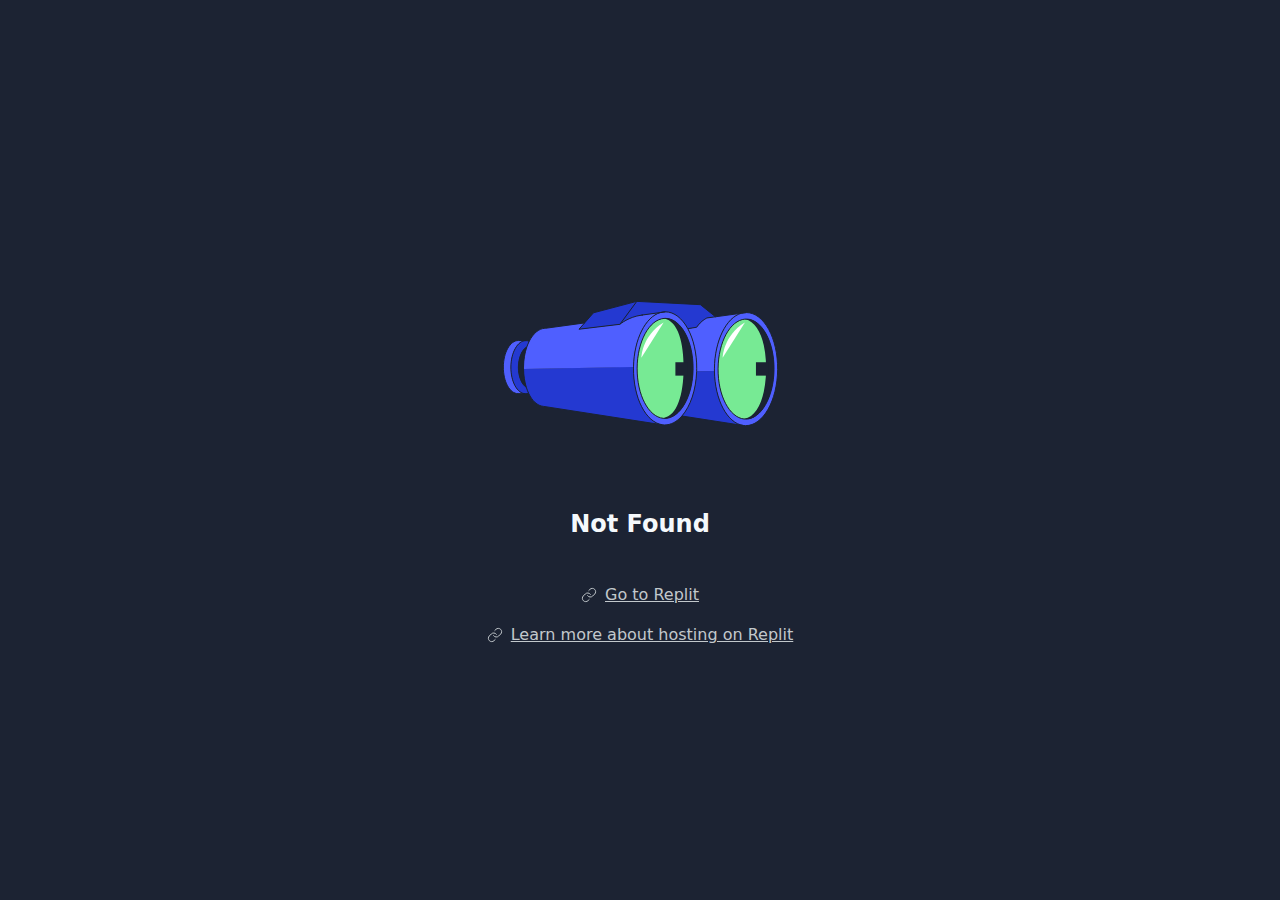
<file: images/arctic-bg01.html>
<!DOCTYPE html>
<html lang="en">
  <head>
    <title>Not Found</title>
    <link rel="stylesheet" href="../css-1?family=IBM+Plex+Sans">
    <style>
      body {
        margin: 0;
        height: 100vh;
        display: flex;
        justify-content: center;
        align-items: center;
        background: #1c2333;
        font-family: "IBM Plex Sans", "sans";
        color: #f5f9fc;
      }

      .title-box {
        font-size: 12px;
        inline-size: max-content;
      }

      .description-box {
        font-size: 10px;
        inline-size: max-content;
      }

      .err-box {
        padding: 1em;
        max-width: 30em;
        width: 100vw;
      }

      .message {
        display: flex;
        flex-direction: column;
        align-items: center;
      }

      @media (max-width: 500px) {
        .message {
          flex-direction: column;
          align-items: center;
        }
      }

      .eval-bot {
        margin: 4em;
      }

      .console {
        background-color: #0e1628;
        color: #fff;
        font-family: "IBM Plex Sans", "sans";
        padding: 1em;
        margin: 1em;
      }

      .footer-item {
        margin: 1em;
        display: flex;
        justify-content: center;
        align-items: center;
      }

      .link-icon {
        margin-right: 8px;
        margin-top: 4px;
      }

      a {
        color: #c2c8cc;
      }
    </style>

    <script>
      var reload_timeout = setTimeout(function () {
        window.location.reload();
      }, 60000);
    </script>
  </head>

  <body>
    <div class="err-box">
      <div class="message">
        <div class="eval-bot">
          <svg width="275" height="125" viewbox="0 0 275 125" fill="none" xmlns="http://www.w3.org/2000/svg">
            <g clip-path="url(#clip0_191_1014)">
              <path d="M243.473 11.5489C260.931 11.7023 274.891 37.1377 274.654 68.3731C274.416 99.6011 260.069 124.788 242.61 124.635C241.802 124.627 240.994 124.569 240.199 124.452C224.289 122.158 211.837 98.783 211.437 70.002C211.43 69.2716 211.423 68.5484 211.43 67.8179C211.647 39.7163 223.284 16.5016 238.331 12.2502L243.473 11.5489V11.5489ZM271.006 68.3365C271.216 40.7097 258.866 18.2036 243.419 18.0648C242.93 18.0648 242.44 18.0794 241.958 18.1232C227.183 19.3505 215.281 41.0969 215.078 67.8471C214.874 94.59 226.436 116.541 241.191 118.038C241.68 118.09 242.169 118.112 242.665 118.119C258.105 118.258 270.802 95.9634 271.006 68.3365V68.3365Z" fill="#4F5FFF"></path>
              <path d="M243.419 18.0648C258.866 18.2036 271.216 40.7097 271.006 68.3365C270.802 95.9634 258.105 118.258 242.665 118.119C242.169 118.112 241.68 118.09 241.191 118.039L241.211 117.849C255.334 115.409 262.738 94.2029 262.935 68.3C263.132 42.3971 256.054 20.994 241.972 18.3132L241.958 18.1232C242.44 18.0794 242.93 18.0575 243.419 18.0648V18.0648Z" fill="#1B2332"></path>
              <path d="M241.972 18.3132C256.054 20.994 263.295 42.3972 263.098 68.3C262.901 94.2029 255.334 115.409 241.211 117.849L241.191 118.039C226.436 116.541 214.874 94.5901 215.078 67.8471C215.281 41.0969 227.183 19.3505 241.958 18.1232L241.972 18.3132V18.3132Z" fill="#77EA94"></path>
              <path d="M240.199 124.452V124.503L178.925 115C187.287 105.452 193.02 89.1188 193.659 70.3454H193.727L211.308 70.0021H211.437C211.837 98.783 224.289 122.158 240.199 124.452V124.452Z" fill="#2439D1"></path>
              <path d="M212.483 15.793L238.331 12.2502C223.284 16.5016 211.647 39.7163 211.43 67.8179C211.43 68.5484 211.43 69.2716 211.437 70.002H211.307L193.727 70.3454H193.659C193.686 69.4542 193.706 68.5557 193.713 67.6572C193.829 52.1345 190.439 38.0435 184.855 27.7802L185.072 27.6414L193.584 26.2608C198.55 19.2993 203.59 17.2321 203.59 17.2321L203.57 17.0129L212.483 15.793V15.793Z" fill="#4F5FFF"></path>
              <path d="M212.483 15.793L203.57 17.0129L203.59 17.2321C203.59 17.2321 198.55 19.2993 193.584 26.2608L185.072 27.6414L184.855 27.7802C179.203 17.3928 171.309 10.9207 162.533 10.8403C160.78 10.8257 159.061 11.0668 157.384 11.5489L138.329 14.1567V14.1786C125.714 15.888 117.209 23.0613 116.937 23.2951L133.791 0.372545L197.402 3.65971L212.483 15.793V15.793Z" fill="#2439D1"></path>
              <path d="M184.855 27.7802C190.439 38.0435 193.829 52.1345 193.713 67.6572C193.713 68.5557 193.686 69.4542 193.659 70.3454C193.02 89.1188 187.287 105.452 178.925 115C173.932 120.697 168.008 123.985 161.67 123.926C160.862 123.926 160.053 123.86 159.258 123.744C142.941 121.399 130.265 96.8838 130.49 67.1093C130.49 66.7003 130.496 66.2912 130.51 65.8821C131.047 38.3357 142.554 15.7419 157.384 11.5489L162.533 10.8403C171.309 10.9207 179.203 17.3928 184.855 27.7802V27.7802ZM190.065 67.628C190.276 40.0012 177.926 17.495 162.478 17.3562C161.989 17.3489 161.493 17.3709 161.011 17.4147C146.236 18.6419 134.334 40.3956 134.137 67.1386C133.934 93.8815 145.496 115.825 160.25 117.323C160.739 117.381 161.228 117.403 161.724 117.41C177.165 117.549 189.862 95.2548 190.065 67.628V67.628Z" fill="#4F5FFF"></path>
              <path d="M162.478 17.3562C177.926 17.495 190.276 40.0012 190.065 67.628C189.862 95.2548 177.165 117.549 161.724 117.41C161.228 117.41 160.739 117.381 160.25 117.323L160.271 117.14C174.394 114.7 180.263 93.4943 180.46 67.5915C180.657 41.6886 175.114 20.2855 161.025 17.6046L161.011 17.4147C161.493 17.3709 161.989 17.3489 162.478 17.3562V17.3562Z" fill="#1B2332"></path>
              <path d="M161.025 17.6046C175.114 20.2855 180.813 41.6886 180.616 67.5915C180.419 93.4943 174.394 114.7 160.271 117.14L160.25 117.323C145.496 115.825 133.934 93.8815 134.137 67.1386C134.334 40.3956 146.236 18.6419 161.011 17.4147L161.025 17.6046V17.6046Z" fill="#77EA94"></path>
              <path d="M159.258 123.744V123.787L41.0306 105.452L40.4328 105.379C34.3665 104.824 29.1426 99.8276 25.5762 92.1868C24.7135 90.346 23.9526 88.3517 23.2937 86.226C21.6226 80.8278 20.6376 74.5968 20.5357 67.9421H20.624L129.953 65.8748H130.51C130.496 66.2912 130.489 66.7003 130.489 67.1093C130.265 96.8838 142.941 121.399 159.258 123.744V123.744Z" fill="#2439D1"></path>
              <path d="M138.329 14.1786V14.1567L157.384 11.5489C142.554 15.7419 131.047 38.3357 130.51 65.8821H129.953L20.624 67.9421H20.5357C20.5221 67.3504 20.5153 66.7514 20.5221 66.1451C20.5764 58.7892 21.7652 51.9226 23.7896 46.0715C24.4961 44.0042 25.3112 42.0684 26.2147 40.2788C30.1072 32.5722 35.6776 27.6268 41.8593 27.2762L42.6609 27.2616L81.572 21.9364L76.0221 28.2258L116.93 23.3024H116.937C117.209 23.0613 125.714 15.888 138.329 14.1786V14.1786Z" fill="#4F5FFF"></path>
              <path d="M81.572 21.9364L90.5186 11.79L133.791 0.372545L116.937 23.2951H116.93L76.022 28.2258L81.572 21.9364Z" fill="#2439D1"></path>
              <path d="M25.5762 92.1868H25.5626C24.5776 92.552 23.5654 92.7346 22.5261 92.72C14.3267 92.647 7.77135 80.7036 7.88004 66.0282C7.99552 51.404 14.6868 39.5994 22.8589 39.5994H22.9336C24.0613 39.614 25.1618 39.8478 26.2147 40.2788C25.3112 42.0684 24.4961 44.0042 23.7896 46.0715L23.6333 46.0057C18.9053 48.8035 15.4612 56.7292 15.3865 66.094C15.3185 75.393 18.5928 83.3187 23.2122 86.2553L23.2937 86.226C23.9526 88.3517 24.7134 90.3459 25.5762 92.1868Z" fill="#2439D1"></path>
              <path d="M23.6333 46.0057L23.7896 46.0715C21.7652 51.9226 20.5764 58.7892 20.5221 66.1451C20.5153 66.7514 20.5221 67.3504 20.5357 67.9421C20.6376 74.5968 21.6226 80.8278 23.2937 86.226L23.2122 86.2553C18.5928 83.3187 15.3185 75.393 15.3865 66.094C15.4612 56.7292 18.9053 48.8035 23.6333 46.0057V46.0057Z" fill="#1B2332"></path>
              <path d="M15.3865 39.5337L22.8589 39.5994C14.6868 39.5994 7.99552 51.404 7.88004 66.0282C7.77135 80.7036 14.3267 92.647 22.5261 92.72L14.9857 92.6543C6.78634 92.5812 0.224168 80.6379 0.339651 65.9625C0.448341 51.2944 7.18714 39.4606 15.3865 39.5337V39.5337Z" fill="#4F5FFF"></path>
              <path d="M184.855 27.7802C190.439 38.0435 193.829 52.1345 193.713 67.6572C193.713 68.5557 193.686 69.4542 193.659 70.3454C193.02 89.1187 187.287 105.452 178.925 115C173.932 120.697 168.008 123.985 161.67 123.926C160.862 123.926 160.053 123.86 159.258 123.744C142.941 121.399 130.265 96.8838 130.49 67.1093C130.49 66.7003 130.496 66.2912 130.51 65.8821C131.047 38.3357 142.554 15.7419 157.384 11.5489C159.061 11.0668 160.78 10.8257 162.533 10.8403C171.309 10.9207 179.203 17.3928 184.855 27.7802V27.7802Z" stroke="#1B2332" stroke-miterlimit="10"></path>
              <path d="M81.6604 21.9218L81.5721 21.9364L42.6609 27.2616L41.8593 27.2762C35.6776 27.6268 30.1072 32.5722 26.2147 40.2788C25.3112 42.0684 24.4961 44.0042 23.7896 46.0715C21.7652 51.9226 20.5764 58.7892 20.5221 66.1451C20.5153 66.7514 20.5221 67.3504 20.5357 67.9421C20.6376 74.5968 21.6226 80.8278 23.2937 86.226C23.9526 88.3517 24.7134 90.346 25.5762 92.1868C29.1426 99.8276 34.3665 104.824 40.4328 105.379L41.0306 105.452L159.252 123.787L159.435 123.817" stroke="#1B2332" stroke-miterlimit="10"></path>
              <path d="M162.533 10.8403L157.384 11.5489L138.329 14.1567" stroke="#1B2332" stroke-miterlimit="10"></path>
              <path d="M161.011 17.4147C161.493 17.3709 161.989 17.3489 162.478 17.3562C177.926 17.495 190.276 40.0012 190.065 67.628C189.862 95.2548 177.165 117.549 161.724 117.41C161.228 117.41 160.739 117.381 160.25 117.323C145.496 115.825 133.934 93.8815 134.137 67.1386C134.334 40.3956 146.236 18.6419 161.011 17.4147V17.4147Z" stroke="#1B2332" stroke-miterlimit="10"></path>
              <path d="M23.2122 86.2553C18.5928 83.3187 15.3185 75.393 15.3865 66.094C15.4612 56.7292 18.9053 48.8035 23.6334 46.0057" stroke="#1B2332" stroke-miterlimit="10"></path>
              <path d="M243.473 11.5489C260.931 11.7023 274.891 37.1377 274.654 68.3731C274.416 99.6012 260.069 124.788 242.61 124.635C241.802 124.627 240.994 124.569 240.199 124.452C224.289 122.158 211.837 98.783 211.437 70.002C211.43 69.2716 211.423 68.5484 211.43 67.8179C211.647 39.7163 223.284 16.5016 238.331 12.2502C240.009 11.7754 241.727 11.5343 243.473 11.5489V11.5489Z" stroke="#1B2332" stroke-miterlimit="10"></path>
              <path d="M178.925 115L240.192 124.503L240.382 124.532" stroke="#1B2332" stroke-miterlimit="10"></path>
              <path d="M243.473 11.5489L238.331 12.2502L212.483 15.793L203.57 17.0129" stroke="#1B2332" stroke-miterlimit="10"></path>
              <path d="M241.958 18.1232C242.44 18.0794 242.93 18.0575 243.419 18.0648C258.866 18.2036 271.216 40.7097 271.006 68.3365C270.802 95.9634 258.105 118.258 242.665 118.119C242.169 118.112 241.68 118.09 241.191 118.039C226.436 116.541 214.874 94.5901 215.078 67.8471C215.281 41.0969 227.183 19.3505 241.958 18.1232V18.1232Z" stroke="#1B2332" stroke-miterlimit="10"></path>
              <path d="M116.937 23.2951L133.791 0.372545L197.402 3.65971L212.483 15.793L212.782 16.0341" stroke="#1B2332" stroke-miterlimit="10"></path>
              <path d="M133.791 0.372545L90.5186 11.79L81.572 21.9364L76.022 28.2258L116.93 23.3024H116.937C117.209 23.0613 125.714 15.888 138.329 14.1786C138.872 14.1056 139.429 14.0399 139.993 13.9887" stroke="#1B2332" stroke-miterlimit="10"></path>
              <path d="M203.59 17.2321C203.59 17.2321 198.55 19.2993 193.584 26.2608L185.072 27.6414" stroke="#1B2332" stroke-miterlimit="10"></path>
              <path d="M22.9337 39.5994C24.0613 39.614 25.1618 39.8478 26.2147 40.2787C26.2215 40.2787 26.2215 40.2787 26.2283 40.2787" stroke="#1B2332" stroke-miterlimit="10"></path>
              <path d="M25.5626 92.1941C24.5776 92.552 23.5654 92.7346 22.5261 92.72C14.3267 92.647 7.77135 80.7036 7.88004 66.0282C7.99552 51.404 14.6868 39.5994 22.8589 39.5994" stroke="#1B2332" stroke-miterlimit="10"></path>
              <path d="M22.9336 39.5994H22.8589L15.3865 39.5337C7.18714 39.4606 0.448341 51.2944 0.339651 65.9625C0.224168 80.6379 6.78634 92.5812 14.9857 92.6543L22.5261 92.72" stroke="#1B2332" stroke-miterlimit="10"></path>
              <path d="M138.342 56.8534C138.342 56.8534 138.58 34.9389 160.637 21.5346L138.342 56.8534Z" fill="white"></path>
              <path d="M219.622 56.8534C219.622 56.8534 219.86 34.9389 241.917 21.5346L219.622 56.8534Z" fill="white"></path>
              <path d="M265.415 61.2363H252.949V74.6406H265.415V61.2363Z" fill="#1B2332"></path>
              <path d="M184.855 61.2363H172.39V74.6406H184.855V61.2363Z" fill="#1B2332"></path>
            </g>
            <defs>
              <clippath id="clip0_191_1014">
                <rect width="275" height="125" fill="white"></rect>
              </clippath>
            </defs>
          </svg>
        </div>
        <div class="title-box">
          <h1>Not Found</h1>
        </div>
        <div class="description-box">
          <h2></h2>
        </div>
      </div>
      
      <div>
        <div class="footer-item">
          <div class="link-icon">
            <svg width="16" height="16" viewbox="0 0 16 16" fill="none" xmlns="http://www.w3.org/2000/svg">
              <path d="M6.66668 8.66666C6.95298 9.04942 7.31825 9.36612 7.73771 9.59529C8.15717 9.82446 8.62102 9.96074 9.09778 9.99489C9.57454 10.029 10.0531 9.96024 10.5009 9.79319C10.9487 9.62613 11.3554 9.36471 11.6933 9.02666L13.6933 7.02666C14.3005 6.39799 14.6365 5.55598 14.6289 4.68199C14.6213 3.808 14.2708 2.97196 13.6527 2.35394C13.0347 1.73591 12.1987 1.38535 11.3247 1.37775C10.4507 1.37016 9.60869 1.70614 8.98001 2.31333L7.83334 3.45333M9.33334 7.33333C9.04704 6.95058 8.68177 6.63388 8.26231 6.4047C7.84285 6.17553 7.37901 6.03925 6.90224 6.00511C6.42548 5.97096 5.94695 6.03975 5.49911 6.20681C5.05128 6.37387 4.6446 6.63528 4.30668 6.97333L2.30668 8.97333C1.69948 9.602 1.3635 10.444 1.3711 11.318C1.37869 12.192 1.72926 13.028 2.34728 13.6461C2.96531 14.2641 3.80135 14.6147 4.67534 14.6222C5.54933 14.6298 6.39134 14.2939 7.02001 13.6867L8.16001 12.5467" stroke="#C2C8CC" stroke-linecap="round" stroke-linejoin="round"></path>
            </svg>
          </div>
          <div class="repl-links">
            <a href="https://replit.com">Go to Replit</a>
          </div>
        </div>

        <div class="footer-item">
          <div class="link-icon">
            <svg width="16" height="16" viewbox="0 0 16 16" fill="none" xmlns="http://www.w3.org/2000/svg">
              <path d="M6.66668 8.66666C6.95298 9.04942 7.31825 9.36612 7.73771 9.59529C8.15717 9.82446 8.62102 9.96074 9.09778 9.99489C9.57454 10.029 10.0531 9.96024 10.5009 9.79319C10.9487 9.62613 11.3554 9.36471 11.6933 9.02666L13.6933 7.02666C14.3005 6.39799 14.6365 5.55598 14.6289 4.68199C14.6213 3.808 14.2708 2.97196 13.6527 2.35394C13.0347 1.73591 12.1987 1.38535 11.3247 1.37775C10.4507 1.37016 9.60869 1.70614 8.98001 2.31333L7.83334 3.45333M9.33334 7.33333C9.04704 6.95058 8.68177 6.63388 8.26231 6.4047C7.84285 6.17553 7.37901 6.03925 6.90224 6.00511C6.42548 5.97096 5.94695 6.03975 5.49911 6.20681C5.05128 6.37387 4.6446 6.63528 4.30668 6.97333L2.30668 8.97333C1.69948 9.602 1.3635 10.444 1.3711 11.318C1.37869 12.192 1.72926 13.028 2.34728 13.6461C2.96531 14.2641 3.80135 14.6147 4.67534 14.6222C5.54933 14.6298 6.39134 14.2939 7.02001 13.6867L8.16001 12.5467" stroke="#C2C8CC" stroke-linecap="round" stroke-linejoin="round"></path>
            </svg>
          </div>
          <div class="repl-links">
            <a href="https://replit.com/site/hosting">Learn more about hosting on Replit</a>
          </div>
        </div>
      </div>
    </div>
  </body>
</html>
</file>
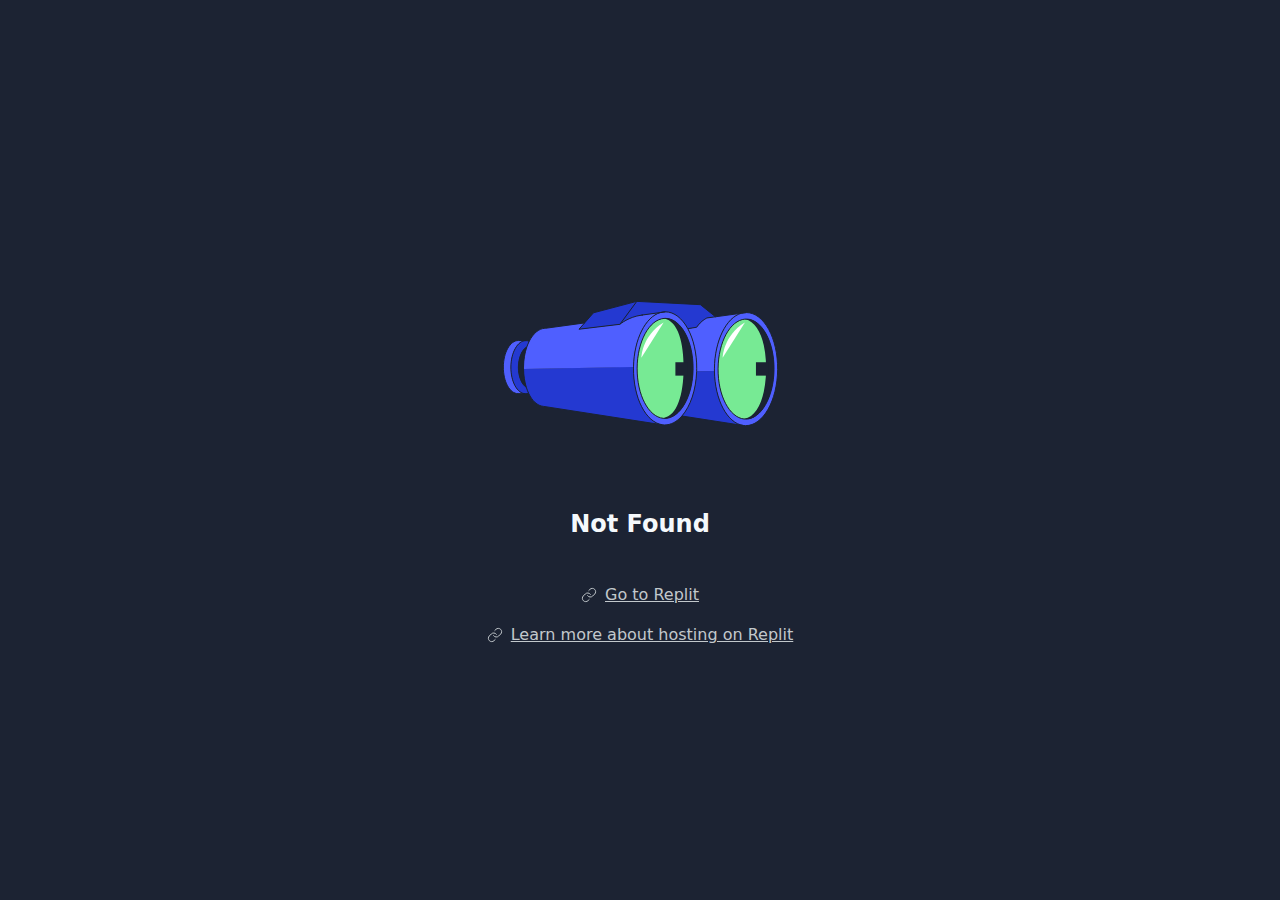
<file: ajax.aspnetcdn.com/ajax/modernizr/modernizr-2.7.2.html>
<!DOCTYPE html>
<html lang="en">
  <head>
    <title>Not Found</title>
    <link rel="stylesheet" href="../../../css-1?family=IBM+Plex+Sans">
    <style>
      body {
        margin: 0;
        height: 100vh;
        display: flex;
        justify-content: center;
        align-items: center;
        background: #1c2333;
        font-family: "IBM Plex Sans", "sans";
        color: #f5f9fc;
      }

      .title-box {
        font-size: 12px;
        inline-size: max-content;
      }

      .description-box {
        font-size: 10px;
        inline-size: max-content;
      }

      .err-box {
        padding: 1em;
        max-width: 30em;
        width: 100vw;
      }

      .message {
        display: flex;
        flex-direction: column;
        align-items: center;
      }

      @media (max-width: 500px) {
        .message {
          flex-direction: column;
          align-items: center;
        }
      }

      .eval-bot {
        margin: 4em;
      }

      .console {
        background-color: #0e1628;
        color: #fff;
        font-family: "IBM Plex Sans", "sans";
        padding: 1em;
        margin: 1em;
      }

      .footer-item {
        margin: 1em;
        display: flex;
        justify-content: center;
        align-items: center;
      }

      .link-icon {
        margin-right: 8px;
        margin-top: 4px;
      }

      a {
        color: #c2c8cc;
      }
    </style>

    <script>
      var reload_timeout = setTimeout(function () {
        window.location.reload();
      }, 60000);
    </script>
  </head>

  <body>
    <div class="err-box">
      <div class="message">
        <div class="eval-bot">
          <svg width="275" height="125" viewbox="0 0 275 125" fill="none" xmlns="http://www.w3.org/2000/svg">
            <g clip-path="url(#clip0_191_1014)">
              <path d="M243.473 11.5489C260.931 11.7023 274.891 37.1377 274.654 68.3731C274.416 99.6011 260.069 124.788 242.61 124.635C241.802 124.627 240.994 124.569 240.199 124.452C224.289 122.158 211.837 98.783 211.437 70.002C211.43 69.2716 211.423 68.5484 211.43 67.8179C211.647 39.7163 223.284 16.5016 238.331 12.2502L243.473 11.5489V11.5489ZM271.006 68.3365C271.216 40.7097 258.866 18.2036 243.419 18.0648C242.93 18.0648 242.44 18.0794 241.958 18.1232C227.183 19.3505 215.281 41.0969 215.078 67.8471C214.874 94.59 226.436 116.541 241.191 118.038C241.68 118.09 242.169 118.112 242.665 118.119C258.105 118.258 270.802 95.9634 271.006 68.3365V68.3365Z" fill="#4F5FFF"></path>
              <path d="M243.419 18.0648C258.866 18.2036 271.216 40.7097 271.006 68.3365C270.802 95.9634 258.105 118.258 242.665 118.119C242.169 118.112 241.68 118.09 241.191 118.039L241.211 117.849C255.334 115.409 262.738 94.2029 262.935 68.3C263.132 42.3971 256.054 20.994 241.972 18.3132L241.958 18.1232C242.44 18.0794 242.93 18.0575 243.419 18.0648V18.0648Z" fill="#1B2332"></path>
              <path d="M241.972 18.3132C256.054 20.994 263.295 42.3972 263.098 68.3C262.901 94.2029 255.334 115.409 241.211 117.849L241.191 118.039C226.436 116.541 214.874 94.5901 215.078 67.8471C215.281 41.0969 227.183 19.3505 241.958 18.1232L241.972 18.3132V18.3132Z" fill="#77EA94"></path>
              <path d="M240.199 124.452V124.503L178.925 115C187.287 105.452 193.02 89.1188 193.659 70.3454H193.727L211.308 70.0021H211.437C211.837 98.783 224.289 122.158 240.199 124.452V124.452Z" fill="#2439D1"></path>
              <path d="M212.483 15.793L238.331 12.2502C223.284 16.5016 211.647 39.7163 211.43 67.8179C211.43 68.5484 211.43 69.2716 211.437 70.002H211.307L193.727 70.3454H193.659C193.686 69.4542 193.706 68.5557 193.713 67.6572C193.829 52.1345 190.439 38.0435 184.855 27.7802L185.072 27.6414L193.584 26.2608C198.55 19.2993 203.59 17.2321 203.59 17.2321L203.57 17.0129L212.483 15.793V15.793Z" fill="#4F5FFF"></path>
              <path d="M212.483 15.793L203.57 17.0129L203.59 17.2321C203.59 17.2321 198.55 19.2993 193.584 26.2608L185.072 27.6414L184.855 27.7802C179.203 17.3928 171.309 10.9207 162.533 10.8403C160.78 10.8257 159.061 11.0668 157.384 11.5489L138.329 14.1567V14.1786C125.714 15.888 117.209 23.0613 116.937 23.2951L133.791 0.372545L197.402 3.65971L212.483 15.793V15.793Z" fill="#2439D1"></path>
              <path d="M184.855 27.7802C190.439 38.0435 193.829 52.1345 193.713 67.6572C193.713 68.5557 193.686 69.4542 193.659 70.3454C193.02 89.1188 187.287 105.452 178.925 115C173.932 120.697 168.008 123.985 161.67 123.926C160.862 123.926 160.053 123.86 159.258 123.744C142.941 121.399 130.265 96.8838 130.49 67.1093C130.49 66.7003 130.496 66.2912 130.51 65.8821C131.047 38.3357 142.554 15.7419 157.384 11.5489L162.533 10.8403C171.309 10.9207 179.203 17.3928 184.855 27.7802V27.7802ZM190.065 67.628C190.276 40.0012 177.926 17.495 162.478 17.3562C161.989 17.3489 161.493 17.3709 161.011 17.4147C146.236 18.6419 134.334 40.3956 134.137 67.1386C133.934 93.8815 145.496 115.825 160.25 117.323C160.739 117.381 161.228 117.403 161.724 117.41C177.165 117.549 189.862 95.2548 190.065 67.628V67.628Z" fill="#4F5FFF"></path>
              <path d="M162.478 17.3562C177.926 17.495 190.276 40.0012 190.065 67.628C189.862 95.2548 177.165 117.549 161.724 117.41C161.228 117.41 160.739 117.381 160.25 117.323L160.271 117.14C174.394 114.7 180.263 93.4943 180.46 67.5915C180.657 41.6886 175.114 20.2855 161.025 17.6046L161.011 17.4147C161.493 17.3709 161.989 17.3489 162.478 17.3562V17.3562Z" fill="#1B2332"></path>
              <path d="M161.025 17.6046C175.114 20.2855 180.813 41.6886 180.616 67.5915C180.419 93.4943 174.394 114.7 160.271 117.14L160.25 117.323C145.496 115.825 133.934 93.8815 134.137 67.1386C134.334 40.3956 146.236 18.6419 161.011 17.4147L161.025 17.6046V17.6046Z" fill="#77EA94"></path>
              <path d="M159.258 123.744V123.787L41.0306 105.452L40.4328 105.379C34.3665 104.824 29.1426 99.8276 25.5762 92.1868C24.7135 90.346 23.9526 88.3517 23.2937 86.226C21.6226 80.8278 20.6376 74.5968 20.5357 67.9421H20.624L129.953 65.8748H130.51C130.496 66.2912 130.489 66.7003 130.489 67.1093C130.265 96.8838 142.941 121.399 159.258 123.744V123.744Z" fill="#2439D1"></path>
              <path d="M138.329 14.1786V14.1567L157.384 11.5489C142.554 15.7419 131.047 38.3357 130.51 65.8821H129.953L20.624 67.9421H20.5357C20.5221 67.3504 20.5153 66.7514 20.5221 66.1451C20.5764 58.7892 21.7652 51.9226 23.7896 46.0715C24.4961 44.0042 25.3112 42.0684 26.2147 40.2788C30.1072 32.5722 35.6776 27.6268 41.8593 27.2762L42.6609 27.2616L81.572 21.9364L76.0221 28.2258L116.93 23.3024H116.937C117.209 23.0613 125.714 15.888 138.329 14.1786V14.1786Z" fill="#4F5FFF"></path>
              <path d="M81.572 21.9364L90.5186 11.79L133.791 0.372545L116.937 23.2951H116.93L76.022 28.2258L81.572 21.9364Z" fill="#2439D1"></path>
              <path d="M25.5762 92.1868H25.5626C24.5776 92.552 23.5654 92.7346 22.5261 92.72C14.3267 92.647 7.77135 80.7036 7.88004 66.0282C7.99552 51.404 14.6868 39.5994 22.8589 39.5994H22.9336C24.0613 39.614 25.1618 39.8478 26.2147 40.2788C25.3112 42.0684 24.4961 44.0042 23.7896 46.0715L23.6333 46.0057C18.9053 48.8035 15.4612 56.7292 15.3865 66.094C15.3185 75.393 18.5928 83.3187 23.2122 86.2553L23.2937 86.226C23.9526 88.3517 24.7134 90.3459 25.5762 92.1868Z" fill="#2439D1"></path>
              <path d="M23.6333 46.0057L23.7896 46.0715C21.7652 51.9226 20.5764 58.7892 20.5221 66.1451C20.5153 66.7514 20.5221 67.3504 20.5357 67.9421C20.6376 74.5968 21.6226 80.8278 23.2937 86.226L23.2122 86.2553C18.5928 83.3187 15.3185 75.393 15.3865 66.094C15.4612 56.7292 18.9053 48.8035 23.6333 46.0057V46.0057Z" fill="#1B2332"></path>
              <path d="M15.3865 39.5337L22.8589 39.5994C14.6868 39.5994 7.99552 51.404 7.88004 66.0282C7.77135 80.7036 14.3267 92.647 22.5261 92.72L14.9857 92.6543C6.78634 92.5812 0.224168 80.6379 0.339651 65.9625C0.448341 51.2944 7.18714 39.4606 15.3865 39.5337V39.5337Z" fill="#4F5FFF"></path>
              <path d="M184.855 27.7802C190.439 38.0435 193.829 52.1345 193.713 67.6572C193.713 68.5557 193.686 69.4542 193.659 70.3454C193.02 89.1187 187.287 105.452 178.925 115C173.932 120.697 168.008 123.985 161.67 123.926C160.862 123.926 160.053 123.86 159.258 123.744C142.941 121.399 130.265 96.8838 130.49 67.1093C130.49 66.7003 130.496 66.2912 130.51 65.8821C131.047 38.3357 142.554 15.7419 157.384 11.5489C159.061 11.0668 160.78 10.8257 162.533 10.8403C171.309 10.9207 179.203 17.3928 184.855 27.7802V27.7802Z" stroke="#1B2332" stroke-miterlimit="10"></path>
              <path d="M81.6604 21.9218L81.5721 21.9364L42.6609 27.2616L41.8593 27.2762C35.6776 27.6268 30.1072 32.5722 26.2147 40.2788C25.3112 42.0684 24.4961 44.0042 23.7896 46.0715C21.7652 51.9226 20.5764 58.7892 20.5221 66.1451C20.5153 66.7514 20.5221 67.3504 20.5357 67.9421C20.6376 74.5968 21.6226 80.8278 23.2937 86.226C23.9526 88.3517 24.7134 90.346 25.5762 92.1868C29.1426 99.8276 34.3665 104.824 40.4328 105.379L41.0306 105.452L159.252 123.787L159.435 123.817" stroke="#1B2332" stroke-miterlimit="10"></path>
              <path d="M162.533 10.8403L157.384 11.5489L138.329 14.1567" stroke="#1B2332" stroke-miterlimit="10"></path>
              <path d="M161.011 17.4147C161.493 17.3709 161.989 17.3489 162.478 17.3562C177.926 17.495 190.276 40.0012 190.065 67.628C189.862 95.2548 177.165 117.549 161.724 117.41C161.228 117.41 160.739 117.381 160.25 117.323C145.496 115.825 133.934 93.8815 134.137 67.1386C134.334 40.3956 146.236 18.6419 161.011 17.4147V17.4147Z" stroke="#1B2332" stroke-miterlimit="10"></path>
              <path d="M23.2122 86.2553C18.5928 83.3187 15.3185 75.393 15.3865 66.094C15.4612 56.7292 18.9053 48.8035 23.6334 46.0057" stroke="#1B2332" stroke-miterlimit="10"></path>
              <path d="M243.473 11.5489C260.931 11.7023 274.891 37.1377 274.654 68.3731C274.416 99.6012 260.069 124.788 242.61 124.635C241.802 124.627 240.994 124.569 240.199 124.452C224.289 122.158 211.837 98.783 211.437 70.002C211.43 69.2716 211.423 68.5484 211.43 67.8179C211.647 39.7163 223.284 16.5016 238.331 12.2502C240.009 11.7754 241.727 11.5343 243.473 11.5489V11.5489Z" stroke="#1B2332" stroke-miterlimit="10"></path>
              <path d="M178.925 115L240.192 124.503L240.382 124.532" stroke="#1B2332" stroke-miterlimit="10"></path>
              <path d="M243.473 11.5489L238.331 12.2502L212.483 15.793L203.57 17.0129" stroke="#1B2332" stroke-miterlimit="10"></path>
              <path d="M241.958 18.1232C242.44 18.0794 242.93 18.0575 243.419 18.0648C258.866 18.2036 271.216 40.7097 271.006 68.3365C270.802 95.9634 258.105 118.258 242.665 118.119C242.169 118.112 241.68 118.09 241.191 118.039C226.436 116.541 214.874 94.5901 215.078 67.8471C215.281 41.0969 227.183 19.3505 241.958 18.1232V18.1232Z" stroke="#1B2332" stroke-miterlimit="10"></path>
              <path d="M116.937 23.2951L133.791 0.372545L197.402 3.65971L212.483 15.793L212.782 16.0341" stroke="#1B2332" stroke-miterlimit="10"></path>
              <path d="M133.791 0.372545L90.5186 11.79L81.572 21.9364L76.022 28.2258L116.93 23.3024H116.937C117.209 23.0613 125.714 15.888 138.329 14.1786C138.872 14.1056 139.429 14.0399 139.993 13.9887" stroke="#1B2332" stroke-miterlimit="10"></path>
              <path d="M203.59 17.2321C203.59 17.2321 198.55 19.2993 193.584 26.2608L185.072 27.6414" stroke="#1B2332" stroke-miterlimit="10"></path>
              <path d="M22.9337 39.5994C24.0613 39.614 25.1618 39.8478 26.2147 40.2787C26.2215 40.2787 26.2215 40.2787 26.2283 40.2787" stroke="#1B2332" stroke-miterlimit="10"></path>
              <path d="M25.5626 92.1941C24.5776 92.552 23.5654 92.7346 22.5261 92.72C14.3267 92.647 7.77135 80.7036 7.88004 66.0282C7.99552 51.404 14.6868 39.5994 22.8589 39.5994" stroke="#1B2332" stroke-miterlimit="10"></path>
              <path d="M22.9336 39.5994H22.8589L15.3865 39.5337C7.18714 39.4606 0.448341 51.2944 0.339651 65.9625C0.224168 80.6379 6.78634 92.5812 14.9857 92.6543L22.5261 92.72" stroke="#1B2332" stroke-miterlimit="10"></path>
              <path d="M138.342 56.8534C138.342 56.8534 138.58 34.9389 160.637 21.5346L138.342 56.8534Z" fill="white"></path>
              <path d="M219.622 56.8534C219.622 56.8534 219.86 34.9389 241.917 21.5346L219.622 56.8534Z" fill="white"></path>
              <path d="M265.415 61.2363H252.949V74.6406H265.415V61.2363Z" fill="#1B2332"></path>
              <path d="M184.855 61.2363H172.39V74.6406H184.855V61.2363Z" fill="#1B2332"></path>
            </g>
            <defs>
              <clippath id="clip0_191_1014">
                <rect width="275" height="125" fill="white"></rect>
              </clippath>
            </defs>
          </svg>
        </div>
        <div class="title-box">
          <h1>Not Found</h1>
        </div>
        <div class="description-box">
          <h2></h2>
        </div>
      </div>
      
      <div>
        <div class="footer-item">
          <div class="link-icon">
            <svg width="16" height="16" viewbox="0 0 16 16" fill="none" xmlns="http://www.w3.org/2000/svg">
              <path d="M6.66668 8.66666C6.95298 9.04942 7.31825 9.36612 7.73771 9.59529C8.15717 9.82446 8.62102 9.96074 9.09778 9.99489C9.57454 10.029 10.0531 9.96024 10.5009 9.79319C10.9487 9.62613 11.3554 9.36471 11.6933 9.02666L13.6933 7.02666C14.3005 6.39799 14.6365 5.55598 14.6289 4.68199C14.6213 3.808 14.2708 2.97196 13.6527 2.35394C13.0347 1.73591 12.1987 1.38535 11.3247 1.37775C10.4507 1.37016 9.60869 1.70614 8.98001 2.31333L7.83334 3.45333M9.33334 7.33333C9.04704 6.95058 8.68177 6.63388 8.26231 6.4047C7.84285 6.17553 7.37901 6.03925 6.90224 6.00511C6.42548 5.97096 5.94695 6.03975 5.49911 6.20681C5.05128 6.37387 4.6446 6.63528 4.30668 6.97333L2.30668 8.97333C1.69948 9.602 1.3635 10.444 1.3711 11.318C1.37869 12.192 1.72926 13.028 2.34728 13.6461C2.96531 14.2641 3.80135 14.6147 4.67534 14.6222C5.54933 14.6298 6.39134 14.2939 7.02001 13.6867L8.16001 12.5467" stroke="#C2C8CC" stroke-linecap="round" stroke-linejoin="round"></path>
            </svg>
          </div>
          <div class="repl-links">
            <a href="https://replit.com">Go to Replit</a>
          </div>
        </div>

        <div class="footer-item">
          <div class="link-icon">
            <svg width="16" height="16" viewbox="0 0 16 16" fill="none" xmlns="http://www.w3.org/2000/svg">
              <path d="M6.66668 8.66666C6.95298 9.04942 7.31825 9.36612 7.73771 9.59529C8.15717 9.82446 8.62102 9.96074 9.09778 9.99489C9.57454 10.029 10.0531 9.96024 10.5009 9.79319C10.9487 9.62613 11.3554 9.36471 11.6933 9.02666L13.6933 7.02666C14.3005 6.39799 14.6365 5.55598 14.6289 4.68199C14.6213 3.808 14.2708 2.97196 13.6527 2.35394C13.0347 1.73591 12.1987 1.38535 11.3247 1.37775C10.4507 1.37016 9.60869 1.70614 8.98001 2.31333L7.83334 3.45333M9.33334 7.33333C9.04704 6.95058 8.68177 6.63388 8.26231 6.4047C7.84285 6.17553 7.37901 6.03925 6.90224 6.00511C6.42548 5.97096 5.94695 6.03975 5.49911 6.20681C5.05128 6.37387 4.6446 6.63528 4.30668 6.97333L2.30668 8.97333C1.69948 9.602 1.3635 10.444 1.3711 11.318C1.37869 12.192 1.72926 13.028 2.34728 13.6461C2.96531 14.2641 3.80135 14.6147 4.67534 14.6222C5.54933 14.6298 6.39134 14.2939 7.02001 13.6867L8.16001 12.5467" stroke="#C2C8CC" stroke-linecap="round" stroke-linejoin="round"></path>
            </svg>
          </div>
          <div class="repl-links">
            <a href="https://replit.com/site/hosting">Learn more about hosting on Replit</a>
          </div>
        </div>
      </div>
    </div>
  </body>
</html>
</file>
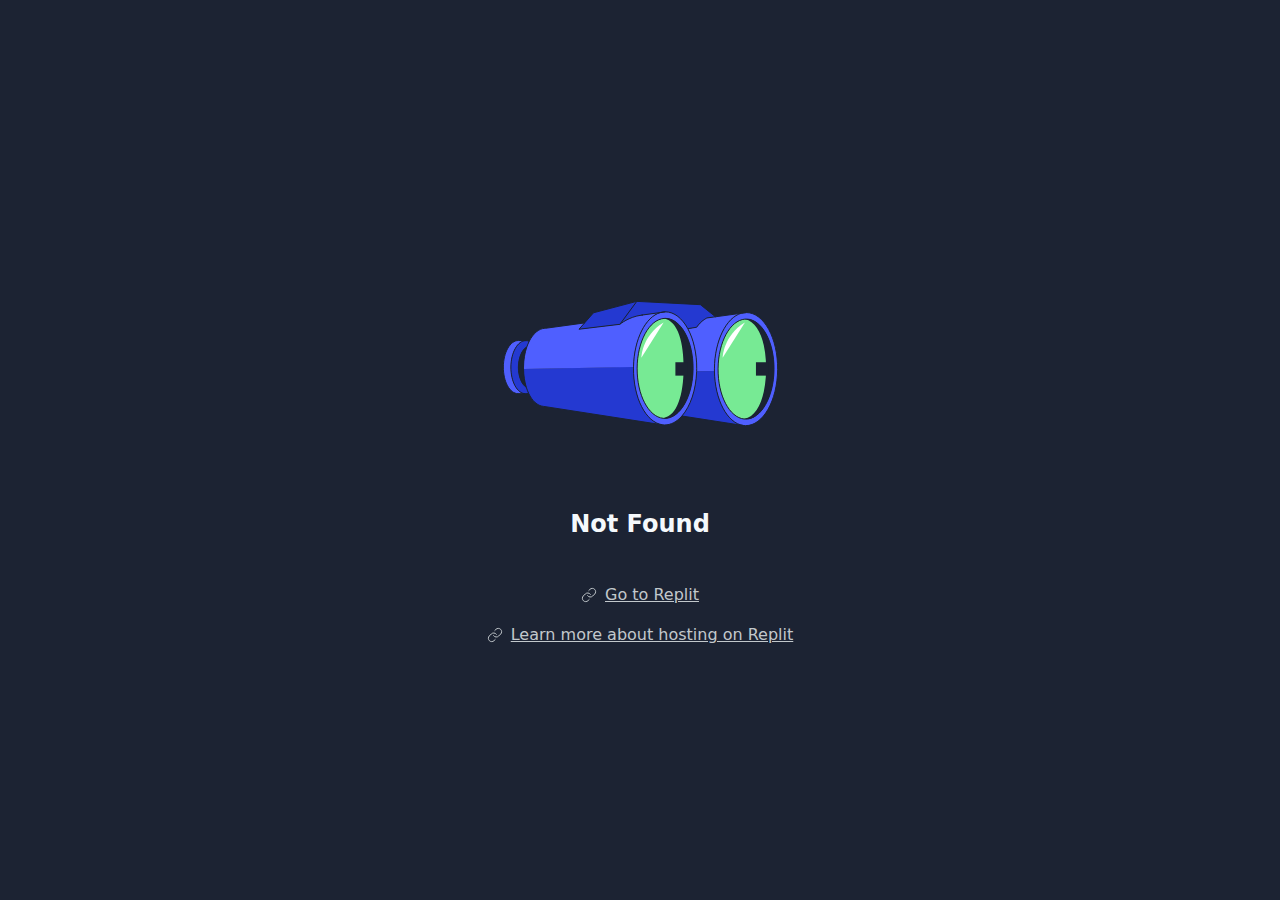
<file: ajax.googleapis.com/ajax/libs/jquery/1.11.2/jquery.min.html>
<!DOCTYPE html>
<html lang="en">
  <head>
    <title>Not Found</title>
    <link rel="stylesheet" href="../../../../../css-1?family=IBM+Plex+Sans">
    <style>
      body {
        margin: 0;
        height: 100vh;
        display: flex;
        justify-content: center;
        align-items: center;
        background: #1c2333;
        font-family: "IBM Plex Sans", "sans";
        color: #f5f9fc;
      }

      .title-box {
        font-size: 12px;
        inline-size: max-content;
      }

      .description-box {
        font-size: 10px;
        inline-size: max-content;
      }

      .err-box {
        padding: 1em;
        max-width: 30em;
        width: 100vw;
      }

      .message {
        display: flex;
        flex-direction: column;
        align-items: center;
      }

      @media (max-width: 500px) {
        .message {
          flex-direction: column;
          align-items: center;
        }
      }

      .eval-bot {
        margin: 4em;
      }

      .console {
        background-color: #0e1628;
        color: #fff;
        font-family: "IBM Plex Sans", "sans";
        padding: 1em;
        margin: 1em;
      }

      .footer-item {
        margin: 1em;
        display: flex;
        justify-content: center;
        align-items: center;
      }

      .link-icon {
        margin-right: 8px;
        margin-top: 4px;
      }

      a {
        color: #c2c8cc;
      }
    </style>

    <script>
      var reload_timeout = setTimeout(function () {
        window.location.reload();
      }, 60000);
    </script>
  </head>

  <body>
    <div class="err-box">
      <div class="message">
        <div class="eval-bot">
          <svg width="275" height="125" viewbox="0 0 275 125" fill="none" xmlns="http://www.w3.org/2000/svg">
            <g clip-path="url(#clip0_191_1014)">
              <path d="M243.473 11.5489C260.931 11.7023 274.891 37.1377 274.654 68.3731C274.416 99.6011 260.069 124.788 242.61 124.635C241.802 124.627 240.994 124.569 240.199 124.452C224.289 122.158 211.837 98.783 211.437 70.002C211.43 69.2716 211.423 68.5484 211.43 67.8179C211.647 39.7163 223.284 16.5016 238.331 12.2502L243.473 11.5489V11.5489ZM271.006 68.3365C271.216 40.7097 258.866 18.2036 243.419 18.0648C242.93 18.0648 242.44 18.0794 241.958 18.1232C227.183 19.3505 215.281 41.0969 215.078 67.8471C214.874 94.59 226.436 116.541 241.191 118.038C241.68 118.09 242.169 118.112 242.665 118.119C258.105 118.258 270.802 95.9634 271.006 68.3365V68.3365Z" fill="#4F5FFF"></path>
              <path d="M243.419 18.0648C258.866 18.2036 271.216 40.7097 271.006 68.3365C270.802 95.9634 258.105 118.258 242.665 118.119C242.169 118.112 241.68 118.09 241.191 118.039L241.211 117.849C255.334 115.409 262.738 94.2029 262.935 68.3C263.132 42.3971 256.054 20.994 241.972 18.3132L241.958 18.1232C242.44 18.0794 242.93 18.0575 243.419 18.0648V18.0648Z" fill="#1B2332"></path>
              <path d="M241.972 18.3132C256.054 20.994 263.295 42.3972 263.098 68.3C262.901 94.2029 255.334 115.409 241.211 117.849L241.191 118.039C226.436 116.541 214.874 94.5901 215.078 67.8471C215.281 41.0969 227.183 19.3505 241.958 18.1232L241.972 18.3132V18.3132Z" fill="#77EA94"></path>
              <path d="M240.199 124.452V124.503L178.925 115C187.287 105.452 193.02 89.1188 193.659 70.3454H193.727L211.308 70.0021H211.437C211.837 98.783 224.289 122.158 240.199 124.452V124.452Z" fill="#2439D1"></path>
              <path d="M212.483 15.793L238.331 12.2502C223.284 16.5016 211.647 39.7163 211.43 67.8179C211.43 68.5484 211.43 69.2716 211.437 70.002H211.307L193.727 70.3454H193.659C193.686 69.4542 193.706 68.5557 193.713 67.6572C193.829 52.1345 190.439 38.0435 184.855 27.7802L185.072 27.6414L193.584 26.2608C198.55 19.2993 203.59 17.2321 203.59 17.2321L203.57 17.0129L212.483 15.793V15.793Z" fill="#4F5FFF"></path>
              <path d="M212.483 15.793L203.57 17.0129L203.59 17.2321C203.59 17.2321 198.55 19.2993 193.584 26.2608L185.072 27.6414L184.855 27.7802C179.203 17.3928 171.309 10.9207 162.533 10.8403C160.78 10.8257 159.061 11.0668 157.384 11.5489L138.329 14.1567V14.1786C125.714 15.888 117.209 23.0613 116.937 23.2951L133.791 0.372545L197.402 3.65971L212.483 15.793V15.793Z" fill="#2439D1"></path>
              <path d="M184.855 27.7802C190.439 38.0435 193.829 52.1345 193.713 67.6572C193.713 68.5557 193.686 69.4542 193.659 70.3454C193.02 89.1188 187.287 105.452 178.925 115C173.932 120.697 168.008 123.985 161.67 123.926C160.862 123.926 160.053 123.86 159.258 123.744C142.941 121.399 130.265 96.8838 130.49 67.1093C130.49 66.7003 130.496 66.2912 130.51 65.8821C131.047 38.3357 142.554 15.7419 157.384 11.5489L162.533 10.8403C171.309 10.9207 179.203 17.3928 184.855 27.7802V27.7802ZM190.065 67.628C190.276 40.0012 177.926 17.495 162.478 17.3562C161.989 17.3489 161.493 17.3709 161.011 17.4147C146.236 18.6419 134.334 40.3956 134.137 67.1386C133.934 93.8815 145.496 115.825 160.25 117.323C160.739 117.381 161.228 117.403 161.724 117.41C177.165 117.549 189.862 95.2548 190.065 67.628V67.628Z" fill="#4F5FFF"></path>
              <path d="M162.478 17.3562C177.926 17.495 190.276 40.0012 190.065 67.628C189.862 95.2548 177.165 117.549 161.724 117.41C161.228 117.41 160.739 117.381 160.25 117.323L160.271 117.14C174.394 114.7 180.263 93.4943 180.46 67.5915C180.657 41.6886 175.114 20.2855 161.025 17.6046L161.011 17.4147C161.493 17.3709 161.989 17.3489 162.478 17.3562V17.3562Z" fill="#1B2332"></path>
              <path d="M161.025 17.6046C175.114 20.2855 180.813 41.6886 180.616 67.5915C180.419 93.4943 174.394 114.7 160.271 117.14L160.25 117.323C145.496 115.825 133.934 93.8815 134.137 67.1386C134.334 40.3956 146.236 18.6419 161.011 17.4147L161.025 17.6046V17.6046Z" fill="#77EA94"></path>
              <path d="M159.258 123.744V123.787L41.0306 105.452L40.4328 105.379C34.3665 104.824 29.1426 99.8276 25.5762 92.1868C24.7135 90.346 23.9526 88.3517 23.2937 86.226C21.6226 80.8278 20.6376 74.5968 20.5357 67.9421H20.624L129.953 65.8748H130.51C130.496 66.2912 130.489 66.7003 130.489 67.1093C130.265 96.8838 142.941 121.399 159.258 123.744V123.744Z" fill="#2439D1"></path>
              <path d="M138.329 14.1786V14.1567L157.384 11.5489C142.554 15.7419 131.047 38.3357 130.51 65.8821H129.953L20.624 67.9421H20.5357C20.5221 67.3504 20.5153 66.7514 20.5221 66.1451C20.5764 58.7892 21.7652 51.9226 23.7896 46.0715C24.4961 44.0042 25.3112 42.0684 26.2147 40.2788C30.1072 32.5722 35.6776 27.6268 41.8593 27.2762L42.6609 27.2616L81.572 21.9364L76.0221 28.2258L116.93 23.3024H116.937C117.209 23.0613 125.714 15.888 138.329 14.1786V14.1786Z" fill="#4F5FFF"></path>
              <path d="M81.572 21.9364L90.5186 11.79L133.791 0.372545L116.937 23.2951H116.93L76.022 28.2258L81.572 21.9364Z" fill="#2439D1"></path>
              <path d="M25.5762 92.1868H25.5626C24.5776 92.552 23.5654 92.7346 22.5261 92.72C14.3267 92.647 7.77135 80.7036 7.88004 66.0282C7.99552 51.404 14.6868 39.5994 22.8589 39.5994H22.9336C24.0613 39.614 25.1618 39.8478 26.2147 40.2788C25.3112 42.0684 24.4961 44.0042 23.7896 46.0715L23.6333 46.0057C18.9053 48.8035 15.4612 56.7292 15.3865 66.094C15.3185 75.393 18.5928 83.3187 23.2122 86.2553L23.2937 86.226C23.9526 88.3517 24.7134 90.3459 25.5762 92.1868Z" fill="#2439D1"></path>
              <path d="M23.6333 46.0057L23.7896 46.0715C21.7652 51.9226 20.5764 58.7892 20.5221 66.1451C20.5153 66.7514 20.5221 67.3504 20.5357 67.9421C20.6376 74.5968 21.6226 80.8278 23.2937 86.226L23.2122 86.2553C18.5928 83.3187 15.3185 75.393 15.3865 66.094C15.4612 56.7292 18.9053 48.8035 23.6333 46.0057V46.0057Z" fill="#1B2332"></path>
              <path d="M15.3865 39.5337L22.8589 39.5994C14.6868 39.5994 7.99552 51.404 7.88004 66.0282C7.77135 80.7036 14.3267 92.647 22.5261 92.72L14.9857 92.6543C6.78634 92.5812 0.224168 80.6379 0.339651 65.9625C0.448341 51.2944 7.18714 39.4606 15.3865 39.5337V39.5337Z" fill="#4F5FFF"></path>
              <path d="M184.855 27.7802C190.439 38.0435 193.829 52.1345 193.713 67.6572C193.713 68.5557 193.686 69.4542 193.659 70.3454C193.02 89.1187 187.287 105.452 178.925 115C173.932 120.697 168.008 123.985 161.67 123.926C160.862 123.926 160.053 123.86 159.258 123.744C142.941 121.399 130.265 96.8838 130.49 67.1093C130.49 66.7003 130.496 66.2912 130.51 65.8821C131.047 38.3357 142.554 15.7419 157.384 11.5489C159.061 11.0668 160.78 10.8257 162.533 10.8403C171.309 10.9207 179.203 17.3928 184.855 27.7802V27.7802Z" stroke="#1B2332" stroke-miterlimit="10"></path>
              <path d="M81.6604 21.9218L81.5721 21.9364L42.6609 27.2616L41.8593 27.2762C35.6776 27.6268 30.1072 32.5722 26.2147 40.2788C25.3112 42.0684 24.4961 44.0042 23.7896 46.0715C21.7652 51.9226 20.5764 58.7892 20.5221 66.1451C20.5153 66.7514 20.5221 67.3504 20.5357 67.9421C20.6376 74.5968 21.6226 80.8278 23.2937 86.226C23.9526 88.3517 24.7134 90.346 25.5762 92.1868C29.1426 99.8276 34.3665 104.824 40.4328 105.379L41.0306 105.452L159.252 123.787L159.435 123.817" stroke="#1B2332" stroke-miterlimit="10"></path>
              <path d="M162.533 10.8403L157.384 11.5489L138.329 14.1567" stroke="#1B2332" stroke-miterlimit="10"></path>
              <path d="M161.011 17.4147C161.493 17.3709 161.989 17.3489 162.478 17.3562C177.926 17.495 190.276 40.0012 190.065 67.628C189.862 95.2548 177.165 117.549 161.724 117.41C161.228 117.41 160.739 117.381 160.25 117.323C145.496 115.825 133.934 93.8815 134.137 67.1386C134.334 40.3956 146.236 18.6419 161.011 17.4147V17.4147Z" stroke="#1B2332" stroke-miterlimit="10"></path>
              <path d="M23.2122 86.2553C18.5928 83.3187 15.3185 75.393 15.3865 66.094C15.4612 56.7292 18.9053 48.8035 23.6334 46.0057" stroke="#1B2332" stroke-miterlimit="10"></path>
              <path d="M243.473 11.5489C260.931 11.7023 274.891 37.1377 274.654 68.3731C274.416 99.6012 260.069 124.788 242.61 124.635C241.802 124.627 240.994 124.569 240.199 124.452C224.289 122.158 211.837 98.783 211.437 70.002C211.43 69.2716 211.423 68.5484 211.43 67.8179C211.647 39.7163 223.284 16.5016 238.331 12.2502C240.009 11.7754 241.727 11.5343 243.473 11.5489V11.5489Z" stroke="#1B2332" stroke-miterlimit="10"></path>
              <path d="M178.925 115L240.192 124.503L240.382 124.532" stroke="#1B2332" stroke-miterlimit="10"></path>
              <path d="M243.473 11.5489L238.331 12.2502L212.483 15.793L203.57 17.0129" stroke="#1B2332" stroke-miterlimit="10"></path>
              <path d="M241.958 18.1232C242.44 18.0794 242.93 18.0575 243.419 18.0648C258.866 18.2036 271.216 40.7097 271.006 68.3365C270.802 95.9634 258.105 118.258 242.665 118.119C242.169 118.112 241.68 118.09 241.191 118.039C226.436 116.541 214.874 94.5901 215.078 67.8471C215.281 41.0969 227.183 19.3505 241.958 18.1232V18.1232Z" stroke="#1B2332" stroke-miterlimit="10"></path>
              <path d="M116.937 23.2951L133.791 0.372545L197.402 3.65971L212.483 15.793L212.782 16.0341" stroke="#1B2332" stroke-miterlimit="10"></path>
              <path d="M133.791 0.372545L90.5186 11.79L81.572 21.9364L76.022 28.2258L116.93 23.3024H116.937C117.209 23.0613 125.714 15.888 138.329 14.1786C138.872 14.1056 139.429 14.0399 139.993 13.9887" stroke="#1B2332" stroke-miterlimit="10"></path>
              <path d="M203.59 17.2321C203.59 17.2321 198.55 19.2993 193.584 26.2608L185.072 27.6414" stroke="#1B2332" stroke-miterlimit="10"></path>
              <path d="M22.9337 39.5994C24.0613 39.614 25.1618 39.8478 26.2147 40.2787C26.2215 40.2787 26.2215 40.2787 26.2283 40.2787" stroke="#1B2332" stroke-miterlimit="10"></path>
              <path d="M25.5626 92.1941C24.5776 92.552 23.5654 92.7346 22.5261 92.72C14.3267 92.647 7.77135 80.7036 7.88004 66.0282C7.99552 51.404 14.6868 39.5994 22.8589 39.5994" stroke="#1B2332" stroke-miterlimit="10"></path>
              <path d="M22.9336 39.5994H22.8589L15.3865 39.5337C7.18714 39.4606 0.448341 51.2944 0.339651 65.9625C0.224168 80.6379 6.78634 92.5812 14.9857 92.6543L22.5261 92.72" stroke="#1B2332" stroke-miterlimit="10"></path>
              <path d="M138.342 56.8534C138.342 56.8534 138.58 34.9389 160.637 21.5346L138.342 56.8534Z" fill="white"></path>
              <path d="M219.622 56.8534C219.622 56.8534 219.86 34.9389 241.917 21.5346L219.622 56.8534Z" fill="white"></path>
              <path d="M265.415 61.2363H252.949V74.6406H265.415V61.2363Z" fill="#1B2332"></path>
              <path d="M184.855 61.2363H172.39V74.6406H184.855V61.2363Z" fill="#1B2332"></path>
            </g>
            <defs>
              <clippath id="clip0_191_1014">
                <rect width="275" height="125" fill="white"></rect>
              </clippath>
            </defs>
          </svg>
        </div>
        <div class="title-box">
          <h1>Not Found</h1>
        </div>
        <div class="description-box">
          <h2></h2>
        </div>
      </div>
      
      <div>
        <div class="footer-item">
          <div class="link-icon">
            <svg width="16" height="16" viewbox="0 0 16 16" fill="none" xmlns="http://www.w3.org/2000/svg">
              <path d="M6.66668 8.66666C6.95298 9.04942 7.31825 9.36612 7.73771 9.59529C8.15717 9.82446 8.62102 9.96074 9.09778 9.99489C9.57454 10.029 10.0531 9.96024 10.5009 9.79319C10.9487 9.62613 11.3554 9.36471 11.6933 9.02666L13.6933 7.02666C14.3005 6.39799 14.6365 5.55598 14.6289 4.68199C14.6213 3.808 14.2708 2.97196 13.6527 2.35394C13.0347 1.73591 12.1987 1.38535 11.3247 1.37775C10.4507 1.37016 9.60869 1.70614 8.98001 2.31333L7.83334 3.45333M9.33334 7.33333C9.04704 6.95058 8.68177 6.63388 8.26231 6.4047C7.84285 6.17553 7.37901 6.03925 6.90224 6.00511C6.42548 5.97096 5.94695 6.03975 5.49911 6.20681C5.05128 6.37387 4.6446 6.63528 4.30668 6.97333L2.30668 8.97333C1.69948 9.602 1.3635 10.444 1.3711 11.318C1.37869 12.192 1.72926 13.028 2.34728 13.6461C2.96531 14.2641 3.80135 14.6147 4.67534 14.6222C5.54933 14.6298 6.39134 14.2939 7.02001 13.6867L8.16001 12.5467" stroke="#C2C8CC" stroke-linecap="round" stroke-linejoin="round"></path>
            </svg>
          </div>
          <div class="repl-links">
            <a href="https://replit.com">Go to Replit</a>
          </div>
        </div>

        <div class="footer-item">
          <div class="link-icon">
            <svg width="16" height="16" viewbox="0 0 16 16" fill="none" xmlns="http://www.w3.org/2000/svg">
              <path d="M6.66668 8.66666C6.95298 9.04942 7.31825 9.36612 7.73771 9.59529C8.15717 9.82446 8.62102 9.96074 9.09778 9.99489C9.57454 10.029 10.0531 9.96024 10.5009 9.79319C10.9487 9.62613 11.3554 9.36471 11.6933 9.02666L13.6933 7.02666C14.3005 6.39799 14.6365 5.55598 14.6289 4.68199C14.6213 3.808 14.2708 2.97196 13.6527 2.35394C13.0347 1.73591 12.1987 1.38535 11.3247 1.37775C10.4507 1.37016 9.60869 1.70614 8.98001 2.31333L7.83334 3.45333M9.33334 7.33333C9.04704 6.95058 8.68177 6.63388 8.26231 6.4047C7.84285 6.17553 7.37901 6.03925 6.90224 6.00511C6.42548 5.97096 5.94695 6.03975 5.49911 6.20681C5.05128 6.37387 4.6446 6.63528 4.30668 6.97333L2.30668 8.97333C1.69948 9.602 1.3635 10.444 1.3711 11.318C1.37869 12.192 1.72926 13.028 2.34728 13.6461C2.96531 14.2641 3.80135 14.6147 4.67534 14.6222C5.54933 14.6298 6.39134 14.2939 7.02001 13.6867L8.16001 12.5467" stroke="#C2C8CC" stroke-linecap="round" stroke-linejoin="round"></path>
            </svg>
          </div>
          <div class="repl-links">
            <a href="https://replit.com/site/hosting">Learn more about hosting on Replit</a>
          </div>
        </div>
      </div>
    </div>
  </body>
</html>
</file>
